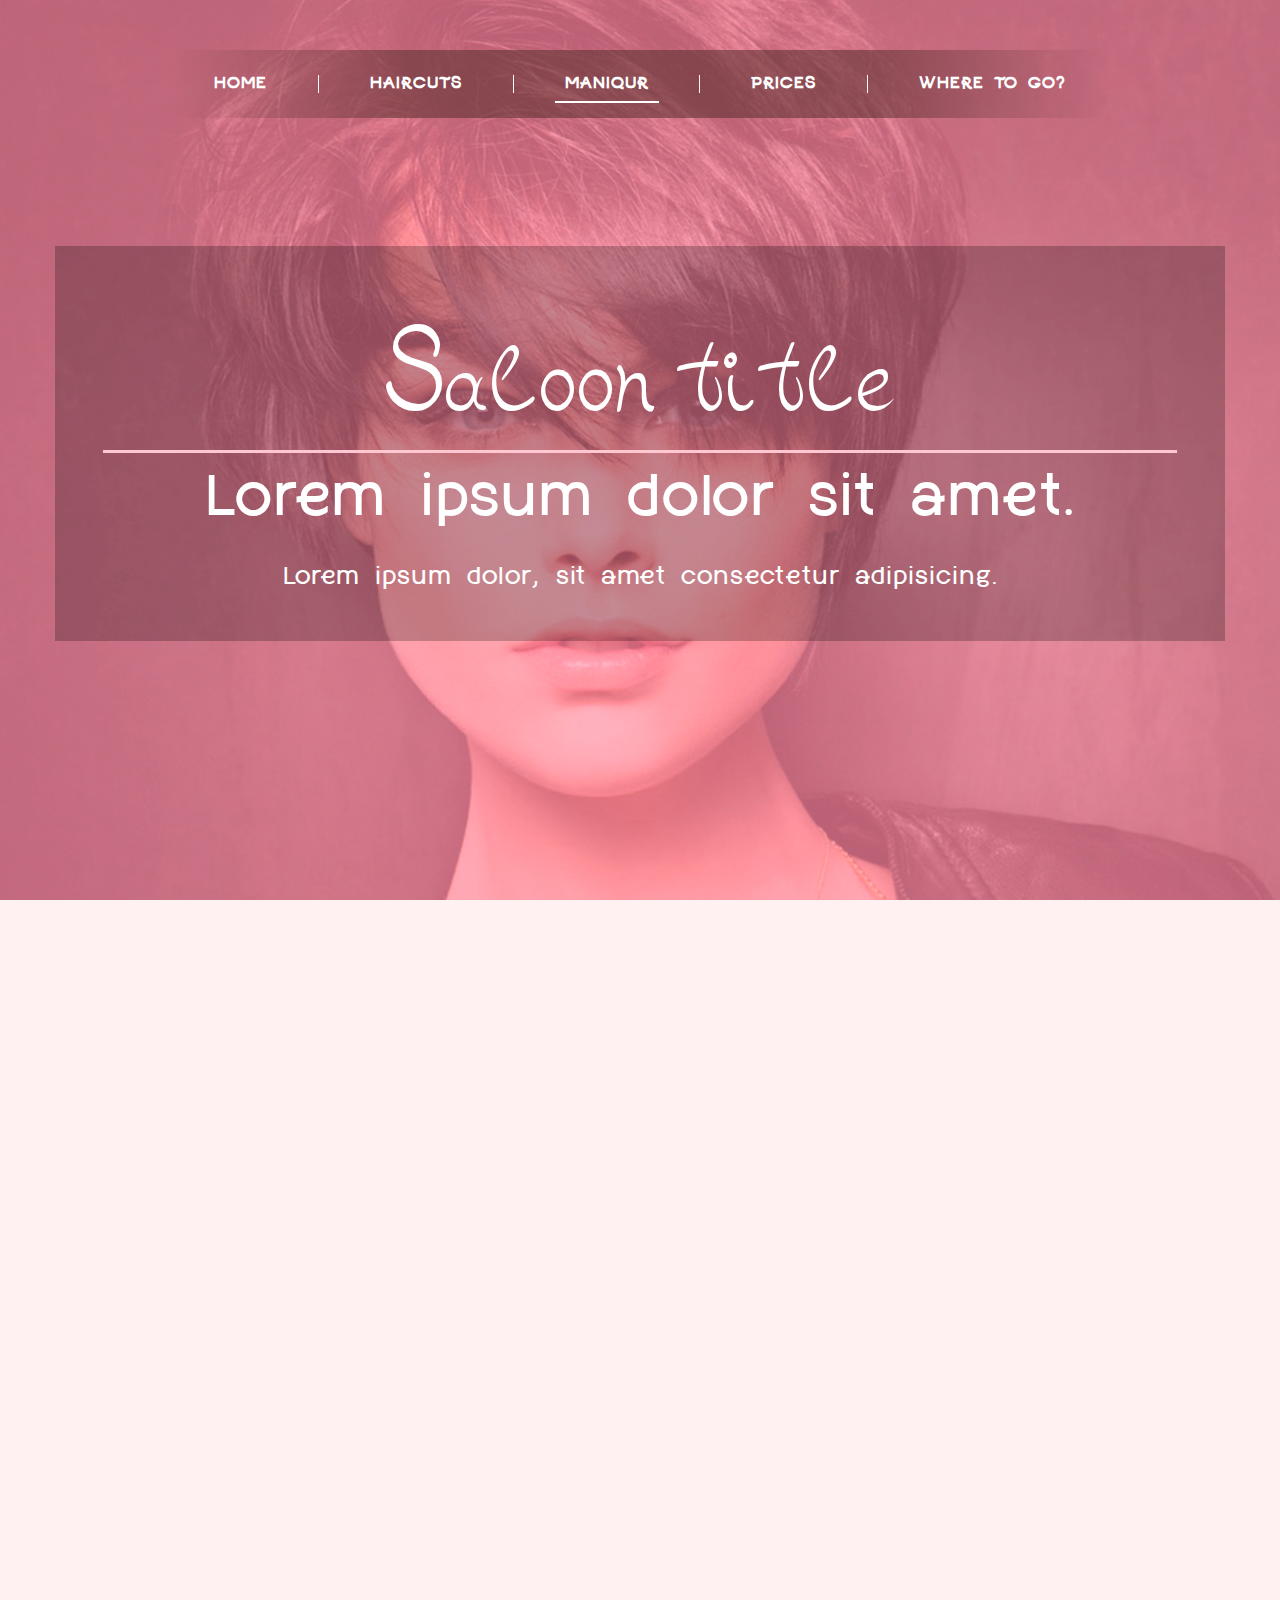
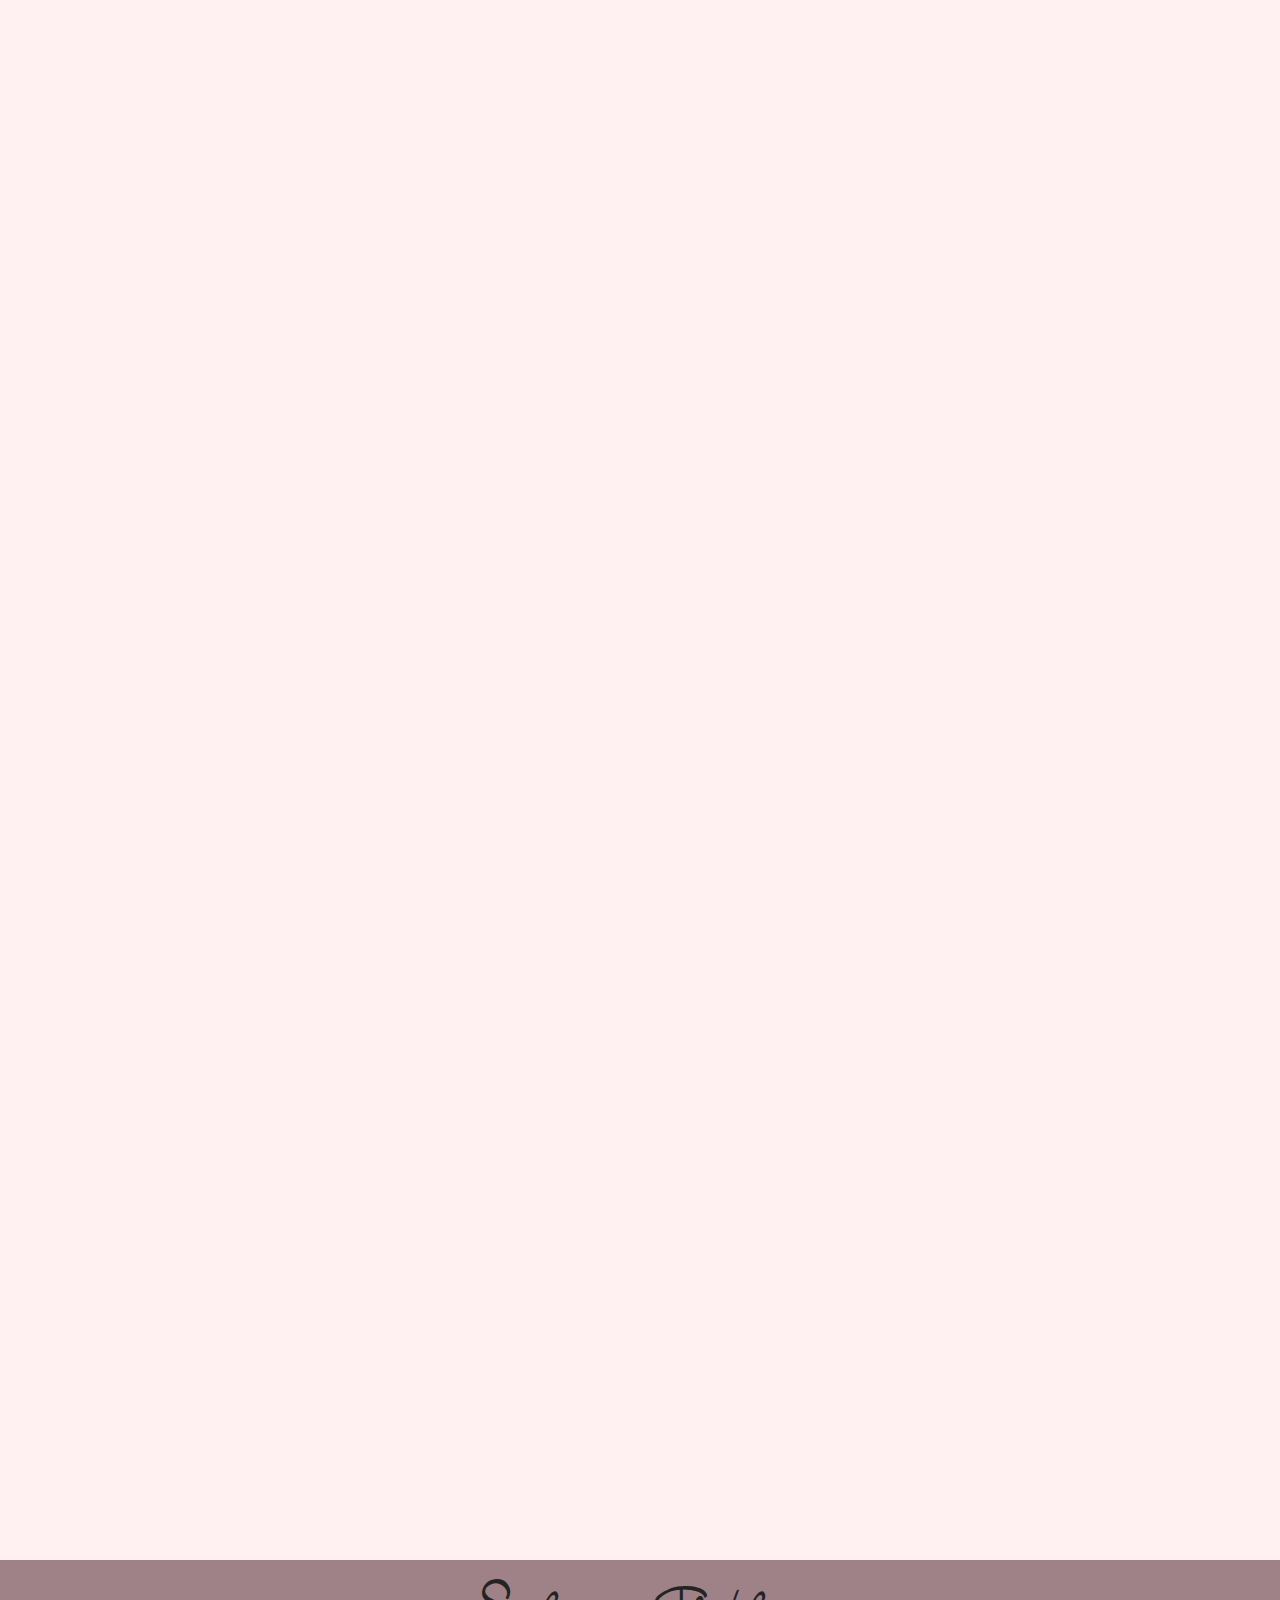
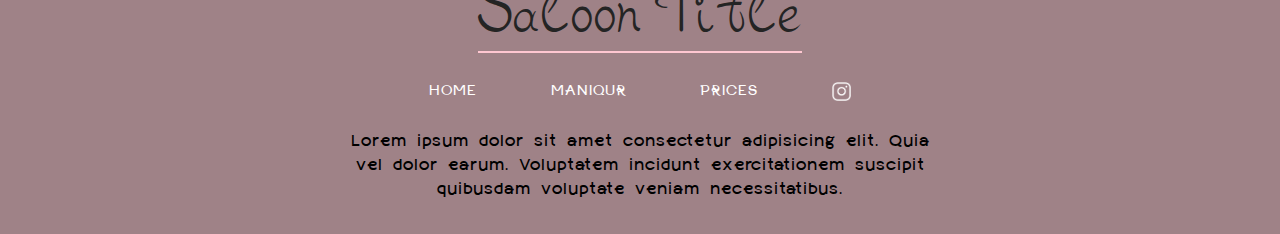
<file: maneq.html>
<!DOCTYPE html>
<html lang="en">

<head>
    <meta charset="UTF-8">
    <meta http-equiv="X-UA-Compatible" content="IE=edge">
    <meta name="viewport" content="width=device-width, initial-scale=1.0">

    <link rel="stylesheet" type="text/css" href="css/slick.css">
    <link rel="stylesheet" type="text/css" href="css/style.min.css">


    <title>Saloon Name</title>
</head>

<body>
    <header id="header"  style="background-image:url('img/header2_1440_1.png')">
    <div class="total_cont">

        <div id="header_inner">

            <nav id="header_navbar">
                <ul id="header_navbar_list">
                    <li class="main_page">Home</li>
                    <span class="header_navbar_devider"></span>
                    <li class="solar_page">Haircuts</li>
                    <!-- <span class="header_navbar_devider"></span>
                    <li id="maneq">маникюр</li> -->
                    <span class="header_navbar_devider"></span>
                    <li class="maneq_page active">Maniqur</li>
                    <span class="header_navbar_devider"></span>
                    <li class="prices_btn">Prices</li>
                    <span class="header_navbar_devider"></span>
                    <li class="where_to_go">Where to go?</li>
                </ul>


            </nav>

            <div id="header_mid_block">
                <div id="title_logo">
                    <!-- <img src="img/logoSvg.png" alt="" id="header_logo"> -->
                    <div id="header_title">Saloon title</div>
                </div>
               
                <div id="title_header_cont">
                    <div id="title_header"> Lorem ipsum dolor sit amet.</div>
                    <div id="title_header_desc"> Lorem ipsum dolor, sit amet consectetur adipisicing.</div>
                </div>
            </div>

        </div>
    </div>
</header>
    <content id="content">

    <div class="smooth">
    <div class="photos">
        <div class="category_card">

            <p class="category_card_title">Gallery</p>
            <p class="category_card_desc"></p>
            <p class="category_card_msg">Lorem ipsum dolor sit amet consectetur</p>
    
    
        </div>

        <div class="total_cont">
            <div class="photos_cont photos_maneq">

                <div style="background-image: url('img/photos_maneq_1.jpg')"></div>
                <div style="background-image: url('img/photos_maneq_2.jpg');"></div>
                <div style="background-image: url('img/photos_maneq_3.jpg');"></div>
                <div style="background-image: url('img/photos_maneq_4.jpg');"></div>
                <div style="background-image: url('img/photos_maneq_5.jpg');"></div>
                <div style="background-image: url('img/photos_maneq_6.jpg');"></div>

            </div>
        </div>
    </div>
</div>




<div class="smooth">  
    <div class="prices prices_maneq">
        <div class="category_card">

            <p class="category_card_title">Prices</p>
            <p class="category_card_desc"></p>
            <p class="category_card_msg">Example text or phrase!</p>
    
    
        </div>
       
            <div class="prices_cont">
                <div class="prices_card">
                    <div class="prices_card_img" style=' background-image: url("img/prices_maneq_pic1.png");'></div>
                    <div class="prices_card_text">Service –<br> 20$</div>
                </div>
                <div class="prices_card">
                    <div class="prices_card_img" style=' background-image: url("img/prices_maneq_pic2.png");'></div>
                    <div class="prices_card_text">Service –<br> 20$</div>
                </div>
                <div class="prices_card">
                    <div class="prices_card_img" style=' background-image: url("img/prices_maneq_pic3.png");'></div>
                    <div class="prices_card_text">Service –<br> 20$</div>
                </div>
                <div class="prices_card">
                    <div class="prices_card_img" style=' background-image: url("img/prices_maneq_pic4.png");'></div>
                    <div class="prices_card_text">Service –<br> 20$</div>
                </div>
            </div>
     
    </div>
</div>





    <div id="go_up">
        <img src="img/go_up.png" alt="">
    </div>


</content>
    
<!-- <div class="smooth"> -->
<div id="our_geo" class="smooth">
    <div class="category_card">

        <p class="category_card_title">Contact information</p>
        <!-- <p class="category_card_desc">Lorem, ipsum dolor.</p> -->
    </div>
    <div class="total_cont">

        <div id="geo_cont">

            

            <div id="geo_pic"></div>

            <div id="geo_desc">
                <p id="geo_title">Beauty saloon <br><span>«Saloon title»</span></p>
                <p id="geo_desc">58 Example Ave. Los Angeles, CA 91029 </p>
                <p id="geo_number">call  <a href="#">+375117777717</a> </p>
            </div>

        </div>
    </div>
</div>
<!-- </div> -->


    <footer id="footer">
    <div class="total_cont">
        <div id="footer_cont">
            <p id="footer_title">Saloon title</p>
            <div id="footer_nav">
                <ul id="footer_nav_list">
                    <li class="main_page">home</li>
                    <li class="solar_page">maniqur</li>
                    <li class="prices_btn">prices</li>
                   
                    <li class="footer_insta" ><a href="https://www.instagram.com" target="_blank" rel="nofollow"><img src="img/insta_icon.png" alt=""></a></li>
                    
                   
                </ul>
            </div>
            <div id="footer_desc">Lorem ipsum dolor sit amet consectetur adipisicing elit. Quia vel dolor earum. Voluptatem incidunt exercitationem suscipit quibusdam voluptate veniam necessitatibus.</div>
        </div>
    </div>
</footer>




    <img id="burger_btn" src="img/menu_burger.png" alt="">

    <div id="menu_burger">


        <ul id="menu_burger_nav">
            <li id="burger_main" class="main_page">Home</li>
            <span class="burger_navbar_devider"></span>
            <li id="burger_solar" class="solar_page">Haircuts</li>

            <span class="burger_navbar_devider"></span>
            <li id="burger_maneq" class="maneq_page active_burger">Maniqur</li>
            <span class="burger_navbar_devider"></span>
            <li id="prices_btn_burger">Prices</li>
            <span class="burger_navbar_devider"></span>
            <li id="burger_geo">Where to go?</li>
            <span class="burger_navbar_devider"></span>
            <li class="footer_insta" id="burger_insta"><a href="https://www.instagram.com"
                    target="_blank" rel="nofollow"><img src="img/insta_icon.png" alt=""></a></li>
        </ul>

    </div>
    <script src="js/jquery-3.6.0.min.js"></script>
    <script src="js/slick.min.js"></script>
    <script src="js/script.min.js"></script>
    <script>
        $(document).ready(function slickFunc() {

            let images = ["img/header2_1440_1.png", "img/header2_1440_2.png", "img/header2_1440_3.png"]

            let i = 1;
            setInterval(function () {

                $("#header").css("background-image", "url('" + images[i] + "')");

                i++;
                if (i == 3) i = 0
            }, 5000)



            $(".prices_cont").slick({
                autoplay: true,
                autoplaySpeed: 1000,
                infinite: true,
                speed: 500,
                slidesToShow: 3,
                slidesToScroll: 1,
                centerMode: true,
                lazyLoad: 'ondemand',
                arrows: false,
                responsive: [{
                    breakpoint: 992,
                    settings: {
                        slidesToShow: 2,
                        slidesToScroll: 1
                    }
                },
                {
                    breakpoint: 768,
                    settings: {
                        slidesToShow: 1,
                        slidesToScroll: 1
                    }
                }]

            });



            let smoothBlocks = $(".smooth");
            let k = 0;
            let smoothTop = $(".smooth").eq(k).position();

            $(".smooth").css({
                opacity: "0",
                transform: "translateY(100px)"
            });

            $(window).scroll(function () {

                if ($(window).scrollTop() >= smoothTop.top - 650) {

                    if (k < smoothBlocks.length) {
                        $(".smooth").eq(k).css({
                            opacity: "1",
                            transform: "translateY(0px)"
                        });

                        if (k != smoothBlocks.length - 1) k++;

                        smoothTop = $(".smooth").eq(k).position();
                    }

                }
            });
        });




    </script>
</body>

</html>
</file>
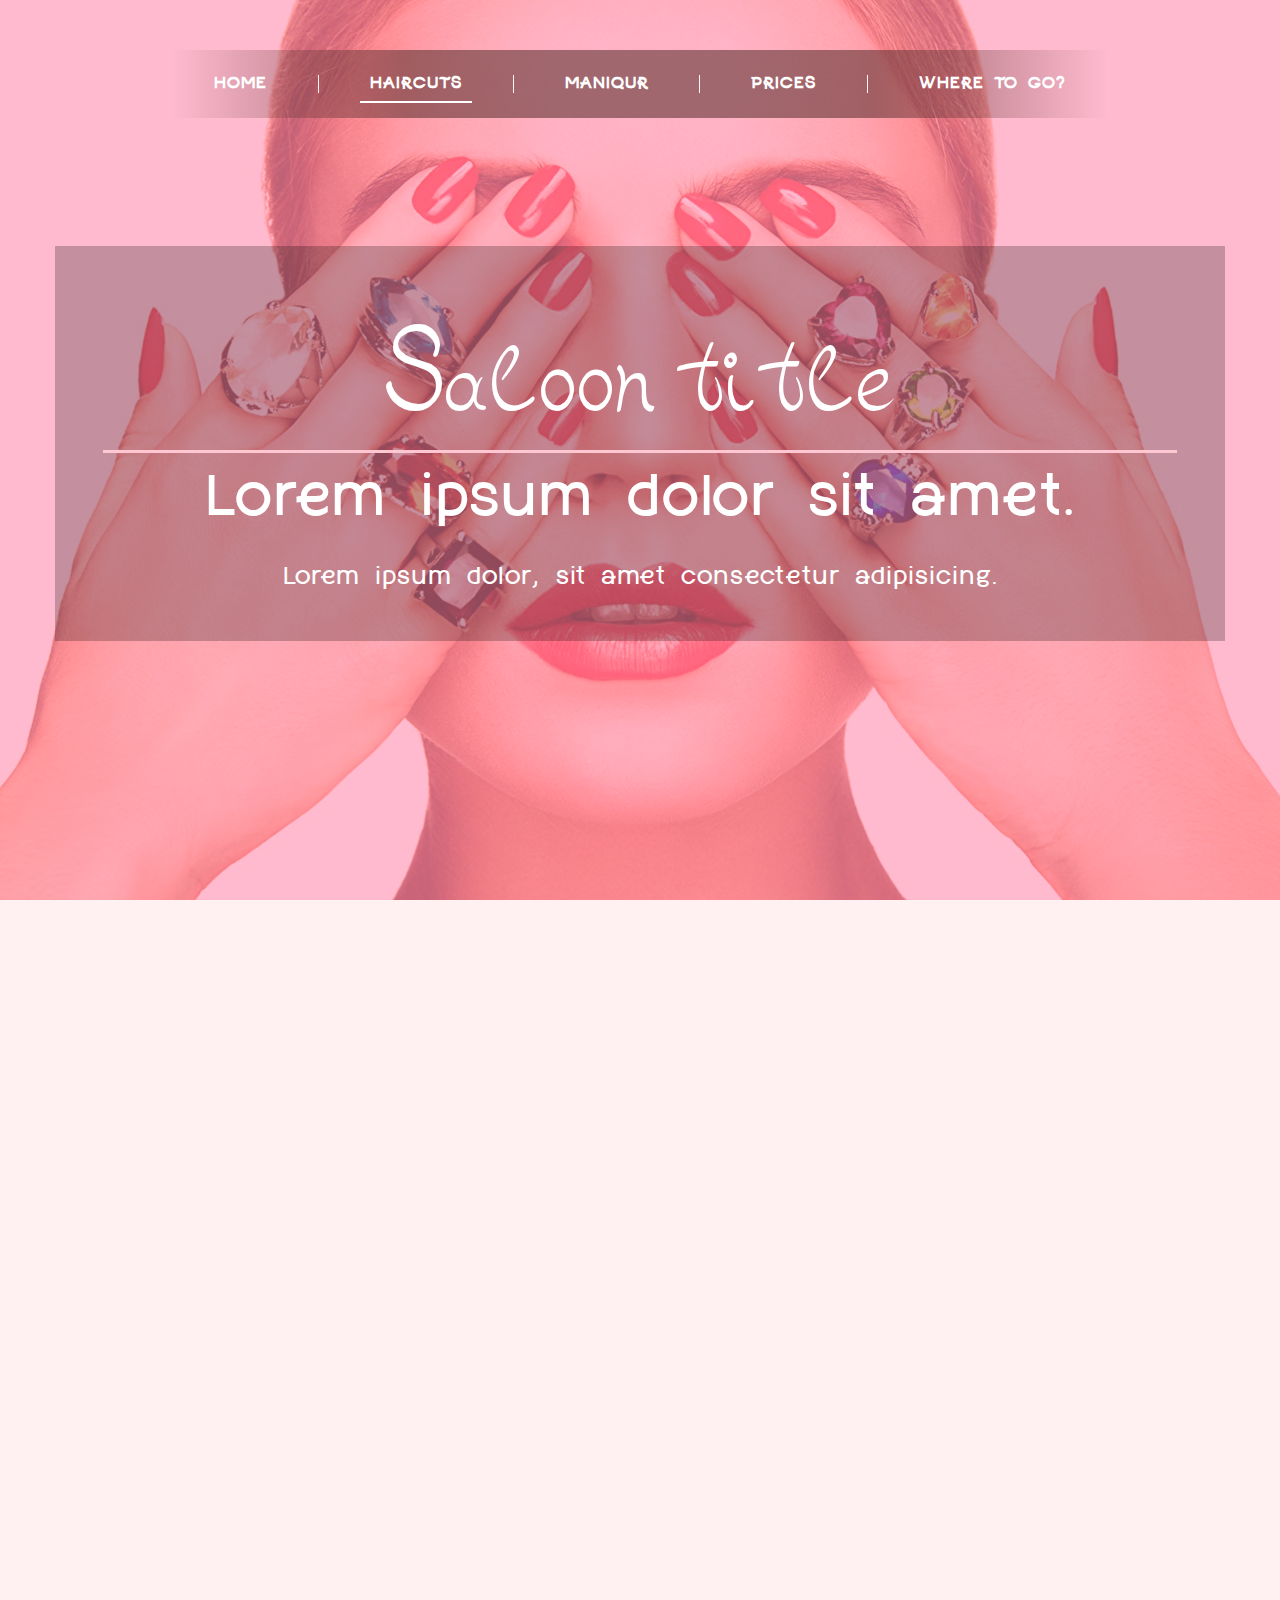
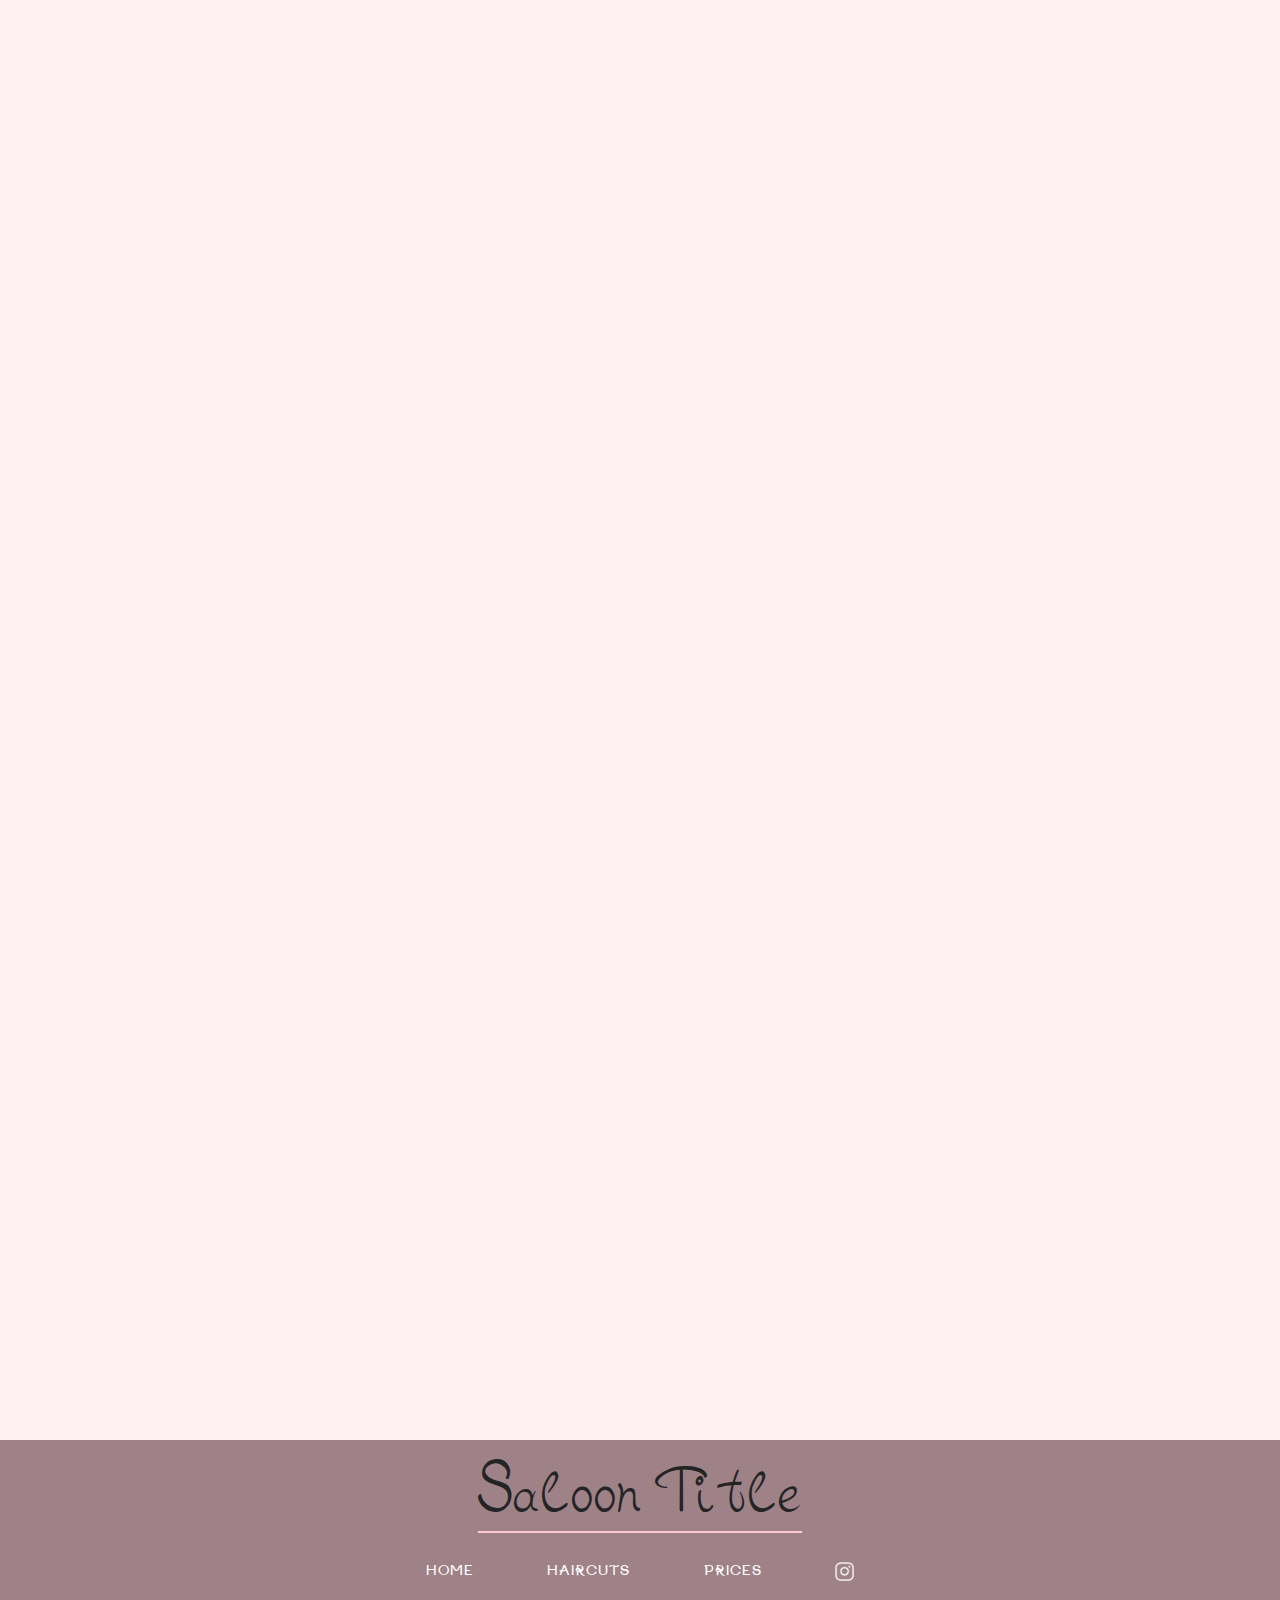
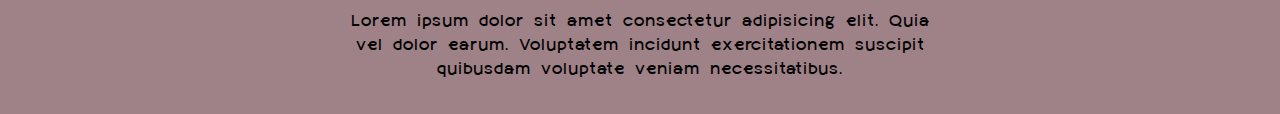
<file: solar.html>
<!DOCTYPE html>
<html lang="en">

<head>
    <meta charset="UTF-8">
    <meta http-equiv="X-UA-Compatible" content="IE=edge">
    <meta name="viewport" content="width=device-width, initial-scale=1.0">

    <link rel="stylesheet" type="text/css" href="css/slick.css">
    <link rel="stylesheet" type="text/css" href="css/style.min.css">


    <title>Saloon Name</title>
</head>

<body>
    <header id="header"  style="background-image:url('img/header3_1440_1.png')">
    <div class="total_cont">

        <div id="header_inner">

            <nav id="header_navbar">
                <ul id="header_navbar_list">
                    <li class="main_page">Home</li>
                    <span class="header_navbar_devider"></span>
                    <li class="solar_page active">Haircuts</li>
                    <!-- <span class="header_navbar_devider"></span>
                    <li id="maneq">маникюр</li> -->
                    <span class="header_navbar_devider"></span>
                    <li class="maneq_page">Maniqur</li>
                    <span class="header_navbar_devider"></span>
                    <li class="prices_btn">Prices</li>
                    <span class="header_navbar_devider"></span>
                    <li class="where_to_go">Where to go?</li>
                </ul>


            </nav>

            <div id="header_mid_block">
                <div id="title_logo">
                    <!-- <img src="img/logoSvg.png" alt="" id="header_logo"> -->
                    <div id="header_title">Saloon title</div>
                </div>
               
                <div id="title_header_cont">
                    <div id="title_header"> Lorem ipsum dolor sit amet.</div>
                    <div id="title_header_desc"> Lorem ipsum dolor, sit amet consectetur adipisicing.</div>
                </div>
            </div>

        </div>
    </div>
</header>
    <content id="content">

<div class="smooth">
    <div class="photos" >
        <div class="category_card">

            <p class="category_card_title">Gallery</p>
            <p class="category_card_desc"></p>
            <p class="category_card_msg">Lorem ipsum dolor sit amet consectetur</p>
    
    
        </div>

        
            <div class="photos_cont photos_solar">

                <div style="background-image: url('img/photos_solar_pic1.jpg');"></div>
                <div style="background-image: url('img/photos_solar_pic2.jpg'); "></div>
                <div style="background-image: url('img/photos_solar_pic3.jpg'); "></div>
                <div style="background-image: url('img/photos_solar_pic4.jpg');"></div>


            </div>
       
    </div>
</div>




<div class="smooth">
    <div class="prices prices_solar" id="prices_solar_block">
        <div class="category_card">

            <p class="category_card_title">Prices</p>
            <p class="category_card_desc"></p>
            <p class="category_card_msg">Example text or phrase!</p>
    
    
        </div>
       
            <div class="prices_cont">
                <div class="prices_card">
                    <div class="prices_card_img" style=' background-image: url("img/prices_solar_pic1.jpg");'></div>
                    <div class="prices_card_text">
                    <p>Example</p>
                    <p>Something/Something</p>
                    <p>Another information</p>
                    <p>Additional info</p>
                    <p>Price - 80$</p>
                </div>
                </div>
                <div class="prices_card">
                    <div class="prices_card_img" style=' background-image: url("img/prices_solar_pic2.png");background-position: top;'></div>
                    <div class="prices_card_text">
                        <p>Example</p>
                        <p>Something/Something</p>
                        <p>Another information</p>
                        <p>Additional info</p>
                        <p>Price - 80$</p>
                    </div>
                </div>
                <!-- <div class="prices_card">
                    <div class="prices_card_img" style=' background-image: url("../img/prices_maneq_pic3.png");'></div>
                    <div class="prices_card_text">Коррекция ногтей –<br> от 40 руб.</div>
                </div>
                <div class="prices_card">
                    <div class="prices_card_img" style=' background-image: url("../img/prices_maneq_pic4.png");'></div>
                    <div class="prices_card_text">Наращивание ногтей -<br> от 50 руб.</div>
                </div> -->
            </div>
     
    </div>
</div>





    <div id="go_up">
        <img src="img/go_up.png" alt="">
    </div>


</content>
    
<!-- <div class="smooth"> -->
<div id="our_geo" class="smooth">
    <div class="category_card">

        <p class="category_card_title">Contact information</p>
        <!-- <p class="category_card_desc">Lorem, ipsum dolor.</p> -->
    </div>
    <div class="total_cont">

        <div id="geo_cont">

            

            <div id="geo_pic"></div>

            <div id="geo_desc">
                <p id="geo_title">Beauty saloon <br><span>«Saloon title»</span></p>
                <p id="geo_desc">58 Example Ave. Los Angeles, CA 91029 </p>
                <p id="geo_number">call  <a href="#">+375117777717</a> </p>
            </div>

        </div>
    </div>
</div>
<!-- </div> -->


    <footer id="footer">
    <div class="total_cont">
        <div id="footer_cont">
            <p id="footer_title">Saloon title</p>
            <div id="footer_nav">
                <ul id="footer_nav_list">
                    <li class="main_page">home</li>
                    <li class="maneq_page">haircuts</li>
                    <li class="prices_btn">prices</li>
                   
                   
                    <li class="footer_insta" ><a href="https://www.instagram.com" target="_blank" rel="nofollow"><img src="img/insta_icon.png" alt=""></a></li>
                    
                   
                </ul>
            </div>
            <div id="footer_desc">Lorem ipsum dolor sit amet consectetur adipisicing elit. Quia vel dolor earum. Voluptatem incidunt exercitationem suscipit quibusdam voluptate veniam necessitatibus.</div>
        </div>
    </div>
</footer>




    <img id="burger_btn" src="img/menu_burger.png" alt="">

    <div id="menu_burger">


        <ul id="menu_burger_nav">
            <li id="burger_main" class="main_page">Home</li>
            <span class="burger_navbar_devider"></span>
            <li id="burger_maneq" class="solar_page  active_burger">Haircuts</li>
            <span class="burger_navbar_devider"></span>
            <li id="burger_maneq" class="maneq_page">Maniqur</li>
            <span class="burger_navbar_devider"></span>
            <li id="prices_btn_burger">Prices</li>
            <span class="burger_navbar_devider"></span>
            <li id="burger_geo">Where to go?</li>
            <span class="burger_navbar_devider"></span>
            <li class="footer_insta" id="burger_insta"><a href="https://www.instagram.com/pink_panthera_pink/"
                    target="_blank" rel="nofollow"><img src="img/insta_icon.png" alt=""></a></li>
        </ul>

    </div>
    <script src="js/jquery-3.6.0.min.js"></script>
    <script src="js/slick.min.js"></script>
    <script src="js/script.min.js"></script>
    <script>
        $(document).ready(function slickFunc() {


            let images = ["img/header3_1440_1.png", "img/header3_1440_2.png", "img/header3_1440_3.png"]

            let i = 1;
            setInterval(function () {

                $("#header").css("background-image", "url('" + images[i] + "')");

                i++;
                if (i == 3) i = 0
            }, 5000)


            $(".photos_solar").slick({
                autoplay: true,
                autoplaySpeed: 1000,
                infinite: true,
                speed: 500,
                slidesToShow: 2,
                slidesToScroll: 1,
                centerMode: true,
                lazyLoad: 'ondemand',
                arrows: false,
                responsive: [{
                    breakpoint: 992,
                    settings: {
                        slidesToShow: 2,
                        slidesToScroll: 1
                    }
                },
                {
                    breakpoint: 768,
                    settings: {
                        slidesToShow: 1,
                        slidesToScroll: 1
                    }
                }]

            });


            let smoothBlocks = $(".smooth");

            let k = 0;
            let smoothTop = $(".smooth").eq(k).position();

            $(".smooth").css({
                opacity: "0",
                transform: "translateY(100px)"
            });

            $(window).scroll(function () {

                if ($(window).scrollTop() >= smoothTop.top - 650) {

                    if (k < smoothBlocks.length) {
                        $(".smooth").eq(k).css({
                            opacity: "1",
                            transform: "translateY(0px)"
                        });

                        if (k != smoothBlocks.length - 1) k++;

                        smoothTop = $(".smooth").eq(k).position();
                    }

                }
            });





            // let pricesTop ;

            // $(".prices_btn").click(function(){
            //     // pricesTop = $("#prices_solar_block").position();
            //     pricesTop = document.querySelector("#prices_solar_block").getBoundingClientRect();
            //     console.log(pricesTop);
            //     $('html, body').animate({
            //         scrollTop: pricesTop.top,
            //       }, 800);
            // });


        });








    </script>
</body>

</html>
</file>
<file: css/style.min.css>
@charset "UTF-8";*{padding:0;margin:0;border:0}*,:after,:before{box-sizing:border-box}:active,:focus{outline:0}a:active,a:focus{outline:0}aside,footer,header,nav{display:block}body,html{height:100%;width:100%;font-size:100%;line-height:1;font-size:14px;-ms-text-size-adjust:100%;-moz-text-size-adjust:100%;-webkit-text-size-adjust:100%}button,input,textarea{font-family:inherit}input::-ms-clear{display:none}button{cursor:pointer}button::-moz-focus-inner{padding:0;border:0}a,a:visited{text-decoration:none}a:hover{text-decoration:none}ul li{list-style:none}img{vertical-align:top}h1,h2,h3,h4,h5,h6{font-size:inherit;font-weight:400}@font-face{font-family:Lena;font-display:swap;src:url(../fonts/Lena.woff) format("woff"),url(../fonts/Lena.woff2) format("woff2");font-weight:400;font-style:normal}@font-face{font-family:Marutya;font-display:swap;src:url(../fonts/Marutya.woff) format("woff"),url(../fonts/Marutya.woff2) format("woff2");font-weight:400;font-style:normal}#content #go_up,#content #our_service #services,#content #our_service #services .service_card,#content #reviews #reviews_cont .reviews_card,#content .about_cont #about_us,#content .prices .prices_cont .prices_card .prices_card_text,#content .prices.prices_solar .prices_cont,#footer #footer_cont #footer_nav #footer_nav_list,#header #header_inner #header_mid_block #title_logo,#header #header_inner #header_navbar{display:flex;justify-content:center;align-items:center}#content .prices .prices_cont .prices_card,#content .prices.prices_solar .prices_cont .prices_card .prices_card_text,#footer #footer_cont,#header #header_inner #header_mid_block,#menu_burger #menu_burger_nav{display:flex;flex-direction:column;justify-content:center;align-items:center}#content #our_workers #workers_cont,#header #header_inner #header_navbar #header_navbar_list{display:flex;justify-content:space-between;align-items:center}*{font-family:lena;letter-spacing:1px}html{font-size:16px}body{overflow-x:hidden;background:#fff1f1;position:relative}body::-webkit-scrollbar{width:3px}body::-webkit-scrollbar-thumb{background:#ffc7d1}.total_cont{width:1170px;margin:0 auto}#header{width:100vw;min-height:100vh;background-size:cover;background-position:center;transition:background-image .7s cubic-bezier(.17,.67,.83,.67);padding-bottom:2rem}#header #header_inner{width:100%;padding-top:3.1rem}#header #header_inner #header_navbar{width:80%;padding:0 2rem;height:4.3rem;margin:0 auto;background:linear-gradient(90deg,transparent,rgba(95,50,50,.589),rgba(95,50,50,.589),rgba(95,50,50,.589),transparent)}#header #header_inner #header_navbar #header_navbar_list{width:100%}#header #header_inner #header_navbar #header_navbar_list li{color:#fff;text-transform:uppercase;font-size:1.1rem;font-weight:700;position:relative;overflow:hidden;padding:10px}#header #header_inner #header_navbar #header_navbar_list li.active::after{left:0}#header #header_inner #header_navbar #header_navbar_list li::after{content:"";position:absolute;bottom:0;left:-100%;height:2px;width:100%;background:#fff;transition:left .2s ease-in-out}#header #header_inner #header_navbar #header_navbar_list li:hover{cursor:pointer}#header #header_inner #header_navbar #header_navbar_list li:hover::after{left:0}#header #header_inner #header_navbar #header_navbar_list .header_navbar_devider{display:block;height:1.1rem;width:1px;background:#fff4f6}#header #header_inner #header_mid_block{width:100%;background:rgba(0,0,0,.233);padding:3rem;margin-top:8rem}#header #header_inner #header_mid_block #title_logo{width:100%;margin-top:50px;-moz-column-gap:2rem;column-gap:2rem;padding-bottom:1rem;border-bottom:3px solid #ffc7d1}#header #header_inner #header_mid_block #title_logo #header_logo{opacity:80%;width:6rem}#header #header_inner #header_mid_block #title_logo #header_title{font-family:Marutya;font-size:5rem;color:#fff;text-align:center;padding-bottom:10px}#header #header_inner #header_mid_block #title_header_cont{width:100%}#header #header_inner #header_mid_block #title_header_cont #title_header{color:#fff;text-align:center;font-size:4rem;margin-top:1rem;margin-bottom:2rem}#header #header_inner #header_mid_block #title_header_cont #title_header_desc{color:#fff;text-align:center;font-size:1.7rem}.category_card{width:100%;text-align:center;padding:3rem 0;background:rgba(194,158,164,.897)}.category_card .category_card_title{font-family:Marutya;font-weight:700;letter-spacing:2px;color:#242424;font-size:3rem}.category_card .category_card_desc{width:80%;color:#fff;font-size:4rem;padding:1rem;border-bottom:3px solid #fff4f6;margin:0 auto}.category_card .category_card_msg{color:#242424;font-size:2.5rem;margin-top:1rem}#content{width:100%}#content .about_cont{width:100%}#content .about_cont #about_us{width:100%;margin-top:3rem;padding:0 2rem}#content .about_cont #about_us #about_img{width:30%;padding-right:1rem}#content .about_cont #about_us #about_img img{width:80%;float:right;border-radius:50%}#content .about_cont #about_us #about_desc{border-left:2px solid #242424;width:45%;color:#242424;padding-left:1rem}#content .about_cont #about_us #about_desc #about_desc_title{font-size:3rem;font-family:Marutya;font-weight:700;letter-spacing:2px}#content .about_cont #about_us #about_desc #about_desc_desc{font-size:1.3rem;margin-top:2rem}#content .about_cont #about_us #about_desc #about_desc_btn{text-transform:uppercase;padding:.3rem 1.3rem;font-size:1.1rem;border:2px solid #242424;background:0 0;margin-top:1rem;transition:background .3s ease-in-out}#content .about_cont #about_us #about_desc #about_desc_btn:hover{background:#ffc7d1}#content .about_cont #about_us #about_desc div{margin-top:1rem;display:flex;align-items:center;-moz-column-gap:10px;column-gap:10px}#content .about_cont #about_us #about_desc div img{width:2rem}#content .about_cont #about_us #about_desc div p{font-size:1.5rem}#content .about_cont #about_us #about_desc div p:hover{cursor:pointer}#content #our_service{width:100%;margin:3rem 0 0;background-color:#fff1f1;background-size:cover;background-position:center}#content #our_service #services{-moz-column-gap:2rem;column-gap:2rem;padding:2rem 0}#content #our_service #services .service_card{width:20rem;min-height:32rem;background:#ffc7d1;opacity:60%;box-shadow:5px 5px 5px #ffc7d1;transition:opacity .3s ease-in-out}#content #our_service #services .service_card#service_maneq{background:url(../img/service_maneq.jpg);background-position:center;background-size:cover}#content #our_service #services .service_card#service_solar{background:url(../img/service_solar.jpg);background-position:center;background-size:cover}#content #our_service #services .service_card:hover{opacity:100%;cursor:pointer}#content #our_service #services .service_card:hover .service_name{opacity:100%}#content #our_service #services .service_card .service_name{padding:1.5rem 2.3rem;background:rgba(0,0,0,.384);font-size:2.5rem;color:#fff;font-family:Marutya;font-weight:700;opacity:0;transition:opacity .6s ease-in-out}#content #our_workers{width:100%;padding-bottom:70px;background:#fff;background-image:url(../img/workers_back.png);background-size:cover;background-position:center}#content #our_workers .category_card{border-top:3px solid #242424;background:0 0}#content #our_workers .category_card .category_card_title{padding-top:2rem;padding-bottom:1rem;background:linear-gradient(90deg,transparent,#fff,#fff,#fff,transparent)}#content #our_workers .category_card .category_card_desc{margin-bottom:50px;width:100%}#content #our_workers #workers_cont{width:100%;padding:4rem 0}#content #our_workers #workers_cont .workers_card{position:relative;width:25%;height:30rem;-webkit-animation:workers_card 3.6s cubic-bezier(.43,.05,.64,1.07) infinite;animation:workers_card 3.6s cubic-bezier(.43,.05,.64,1.07) infinite}#content #our_workers #workers_cont .workers_card:hover{cursor:pointer}#content #our_workers #workers_cont .workers_card:nth-child(1){-webkit-animation-delay:.1s;animation-delay:.1s}#content #our_workers #workers_cont .workers_card:nth-child(1) div{background-image:url(../img/workers1.png)}#content #our_workers #workers_cont .workers_card:nth-child(2){-webkit-animation-delay:.5s;animation-delay:.5s}#content #our_workers #workers_cont .workers_card:nth-child(2) div{background-image:url(../img/workers2.png)}#content #our_workers #workers_cont .workers_card:nth-child(3){-webkit-animation-delay:.9s;animation-delay:.9s}#content #our_workers #workers_cont .workers_card:nth-child(3) div{background-image:url(../img/workers3.png)}#content #our_workers #workers_cont .workers_card div{position:absolute;top:0;left:0;width:100%;height:100%;background-size:cover;background-position:center;transition:box-shadow .3s ease-in-out}#content #our_workers #workers_cont .workers_card div img{position:absolute;bottom:20px;right:20px;opacity:0;transition:opacity .1s ease-in-out}#content #our_workers #workers_cont .workers_card div:hover img{opacity:1}#content #our_workers #workers_cont .workers_card p{padding:.5rem;text-align:center;font-size:1.5rem;background:#fff;width:100%;height:100%;display:flex;align-items:flex-end;justify-content:center}@-webkit-keyframes workers_card{0%{transform:translateY(0)}50%{transform:translateY(-30px)}100%{transform:translateY(0)}}@keyframes workers_card{0%{transform:translateY(0)}50%{transform:translateY(-30px)}100%{transform:translateY(0)}}#content #reviews{width:100%}#content #reviews #reviews_cont{width:100%}#content #reviews #reviews_cont .reviews_card{width:80%;-moz-column-gap:5rem;column-gap:5rem;margin:2rem 1rem;padding:2rem 0;background:#fff;box-shadow:10px 13px 2px #ffc7d1}#content #reviews #reviews_cont .reviews_card .reviews_image{border-radius:50%;width:14rem;height:14rem;border:2px solid #ffc7d1}#content #reviews #reviews_cont .reviews_card .reviews_text{width:50%;text-align:center;font-size:2rem;position:relative}#content #reviews #reviews_cont .reviews_card .reviews_text::before{content:"❝";position:absolute;top:-40px;left:-10px;font-size:3.5rem}#content #reviews #reviews_cont .reviews_card .reviews_text::after{content:"❞";position:absolute;bottom:-60px;right:-10px;font-size:3.5rem}#content .photos .photos_cont{width:100%;padding:3rem 0}#content .photos .photos_cont.photos_maneq{display:grid;gap:1rem;grid-template-columns:auto auto auto;grid-template-rows:100px 100px 100px 100px 100px 100px;grid-template-areas:"A A A A   B B B B   E E E E" "A A A A   B B B B   E E E E" "A A A A   B B B B   E E E E" "C C C C   B B B B   F F F F" "C C C C   D D D D   F F F F" "C C C C   D D D D   F F F F"}#content .photos .photos_cont.photos_maneq div{width:100%;height:100%;background-position:center;background-size:cover}#content .photos .photos_cont.photos_maneq div:nth-child(1){grid-area:A}#content .photos .photos_cont.photos_maneq div:nth-child(2){grid-area:B}#content .photos .photos_cont.photos_maneq div:nth-child(3){grid-area:C;background-position:top}#content .photos .photos_cont.photos_maneq div:nth-child(4){grid-area:D}#content .photos .photos_cont.photos_maneq div:nth-child(5){grid-area:E;background-position:top}#content .photos .photos_cont.photos_maneq div:nth-child(6){grid-area:F}#content .photos .photos_cont.photos_solar{display:block}#content .photos .photos_cont.photos_solar div{height:25rem;margin:0 2rem;background-position:center;background-size:cover}#content .prices.prices_maneq .prices_cont{background-image:url(../img/maneq_prices_back.png)}#content .prices .prices_cont{width:100%;background-position:center;background-size:cover;background-color:rgba(0,0,0,.651)}#content .prices .prices_cont .prices_card{width:27rem;height:20rem;background:#fff;margin:3rem 2rem;box-shadow:5px 5px 5px rgba(0,0,0,.527);border-radius:10px}#content .prices .prices_cont .prices_card .prices_card_img{width:100%;height:70%;background-size:cover;background-position:center}#content .prices .prices_cont .prices_card .prices_card_text{height:30%;font-size:1.5rem;text-align:center}#content .prices.prices_solar .prices_cont{background-image:url(../img/solar_prices_back.png)}#content .prices.prices_solar .prices_cont .prices_card{width:24rem;height:30rem}#content .prices.prices_solar .prices_cont .prices_card .prices_card_img{height:50%}#content .prices.prices_solar .prices_cont .prices_card .prices_card_text{height:50%}#content #go_up{position:fixed;z-index:200;right:3rem;bottom:4rem;width:4rem;height:4rem;border-radius:50%;background:#ffc7d1;transition:background .4s ease-in-out;box-shadow:5px 5px 8px #7e7e7e}#content #go_up:hover{cursor:pointer;background:#ff94a7}#content #go_up img{width:50%}#our_geo{background:#fff1f1;background:url(../img/geo_pic_back.png);background-position:center;background-size:cover}#our_geo .category_card{padding:2rem 0;background:0 0;border-top:6px solid #ffc7d1}#our_geo #geo_cont{display:flex;min-height:30rem;position:relative;background:#fff}#our_geo #geo_cont #geo_pic{background-image:url(../img/geo_pic.png);background-position:center;background-size:cover;width:60%}#our_geo #geo_cont #geo_pic:hover{cursor:pointer}#our_geo #geo_cont #geo_desc{width:40%;text-align:center;display:flex;flex-direction:column;justify-content:center;row-gap:1.5rem}#our_geo #geo_cont #geo_desc #geo_title{width:100%;font-size:2rem}#our_geo #geo_cont #geo_desc #geo_title span{font-family:Marutya;font-weight:700;font-size:2.5rem;line-height:4rem}#our_geo #geo_cont #geo_desc #geo_desc{width:100%;font-size:1.8rem}#our_geo #geo_cont #geo_desc #geo_number{width:100%;font-size:1.7rem}#our_geo #geo_cont #geo_desc #geo_number a{text-decoration:none;color:#242424}.smooth{transition:opacity .2s cubic-bezier(.48,0,.38,.77),transform .3s cubic-bezier(.48,0,.38,.77)}#footer{background:rgba(148,117,123,.897);padding:2rem 0}#footer #footer_cont #footer_title{font-size:3rem;color:#242424;text-transform:capitalize;font-family:Marutya;border-bottom:2px solid #ffc7d1;padding-bottom:.7rem}#footer #footer_cont #footer_nav{margin:1rem 0}#footer #footer_cont #footer_nav #footer_nav_list{-moz-column-gap:3rem;column-gap:3rem}#footer #footer_cont #footer_nav #footer_nav_list li{color:#fff;font-size:1rem;text-transform:uppercase;position:relative;overflow:hidden;padding:.8rem}#footer #footer_cont #footer_nav #footer_nav_list li img{width:1.2rem}#footer #footer_cont #footer_nav #footer_nav_list li::after{content:"";position:absolute;bottom:0;left:-100%;height:2px;width:100%;background:#fff;transition:left .2s ease-in-out}#footer #footer_cont #footer_nav #footer_nav_list li:hover{cursor:pointer}#footer #footer_cont #footer_nav #footer_nav_list li:hover::after{left:0}#footer #footer_cont #footer_desc{width:50%;font-size:1.1rem;text-align:center;line-height:1.5rem}#burger_btn{display:none;width:35px;position:fixed;top:40px;left:30px;z-index:100;background:rgba(0,0,0,.322);padding:4px;border-radius:2px;transition:opacity .3s ease-in-out}#burger_btn:hover{cursor:pointer}#menu_burger{width:100vw;height:100vh;position:fixed;top:0;left:0;background:rgba(27,14,18,.719)}#menu_burger #menu_burger_nav{row-gap:2.1rem;height:100%}#menu_burger #menu_burger_nav li{color:#fff;font-size:2.2rem;text-transform:capitalize}#menu_burger #menu_burger_nav li.active_burger{color:#ffc7d1}#menu_burger #menu_burger_nav li img{width:3rem}#menu_burger #menu_burger_nav li:hover{cursor:pointer}#menu_burger #menu_burger_nav .burger_navbar_devider{width:.6rem;height:.6rem;background:#fff;border-radius:50%}@media screen and (max-width:1170px){.total_cont{width:992px}}@media screen and (max-width:992px){.total_cont{width:768px}#header #header_inner #header_navbar{width:90%}#content .about_cont #about_us{padding:0}#content .about_cont #about_us #about_img img{width:100%}#content .about_cont #about_us #about_desc{width:60%}#content #our_service #services .service_card{opacity:100%}#content #our_service #services .service_card .service_name{opacity:100%}#content #our_workers #workers_cont .workers_card{width:30%}#content #our_workers #workers_cont .workers_card:nth-child(1) div{background-position:top}#content #our_workers #workers_cont .workers_card p{font-size:1.2rem}#content #reviews #reviews_cont .reviews_card{-moz-column-gap:1.5rem;column-gap:1.5rem}#content #reviews #reviews_cont .reviews_card .reviews_image{width:10rem;height:10rem}#content #reviews #reviews_cont .reviews_card .reviews_text{font-size:1.5rem;width:60%}#content #reviews #reviews_cont .reviews_card .reviews_text::before{position:absolute;top:-30px;left:-10px;font-size:3rem}#content #reviews #reviews_cont .reviews_card .reviews_text::after{position:absolute;bottom:-40px;right:-20px;font-size:3rem}}@media screen and (max-width:768px){html{font-size:15px}.total_cont{width:576px;padding:0 20px}#header #header_inner #header_navbar{display:none}#header #header_inner #header_mid_block{margin-top:5rem;padding-top:2rem}#header #header_inner #header_mid_block #title_logo{flex-direction:column;row-gap:30px}.category_card .category_card_title{font-size:3.5rem}.category_card .category_card_desc{font-size:3rem}.category_card .category_card_msg{font-size:2rem;padding:0 1rem}#content .about_cont #about_us #about_img{width:40%;height:100%}#content .about_cont #about_us #about_desc #about_desc_title{font-size:2rem}#content #our_workers #workers_cont{flex-direction:column;row-gap:2rem}#content #our_workers #workers_cont .workers_card{width:70%;height:30rem;-webkit-animation:none;animation:none}#content #our_workers #workers_cont .workers_card div img{opacity:1}#content #our_workers #workers_cont .workers_card p{font-size:1.5rem}#content #reviews #reviews_cont .reviews_card{-moz-column-gap:1rem;column-gap:1rem;width:90%}#content #reviews #reviews_cont .reviews_card .reviews_image{width:8rem;height:8rem}#content #reviews #reviews_cont .reviews_card .reviews_text{font-size:1.4rem;width:55%}#content #reviews #reviews_cont .reviews_card .reviews_text::before{position:absolute;top:-20px;left:-10px;font-size:2.3rem}#content #reviews #reviews_cont .reviews_card .reviews_text::after{position:absolute;bottom:-30px;right:-10px;font-size:2.3rem}#content .photos .photos_cont.photos_maneq{grid-template-columns:auto auto;grid-template-rows:100px 100px 100px 100px 100px 100px 100px 100px 100px;grid-template-areas:"A A A A   B B B B" "A A A A   B B B B" "A A A A   B B B B" "F F F F   E E E E" "F F F F   E E E E" "F F F F   D D D D" "C C C C   D D D D" "C C C C   D D D D" "C C C C   D D D D"}#our_geo #geo_cont{flex-direction:column}#our_geo #geo_cont #geo_pic{width:100%;height:30rem}#our_geo #geo_cont #geo_desc{width:100%;padding:1rem}#footer #footer_cont #footer_nav #footer_nav_list{-moz-column-gap:1rem;column-gap:1rem}#footer #footer_cont #footer_desc{width:80%}#burger_btn{display:block}}@media screen and (max-width:576px){html{font-size:14px}.total_cont{width:100%;padding:0 20px}#header #header_inner #header_mid_block #title_logo #header_title{font-size:4rem}#header #header_inner #header_mid_block #title_header_cont #title_header{font-size:3rem}#content #our_service #services{flex-direction:column;row-gap:2rem}#content #our_service #services .service_card{width:80%;min-height:20rem;opacity:100%}#content #our_service #services .service_card .service_name{opacity:100%}#content #reviews #reviews_cont .reviews_card{-moz-column-gap:.5rem;column-gap:.5rem;width:100%;flex-direction:column;row-gap:1rem}#content #reviews #reviews_cont .reviews_card .reviews_image{width:8rem;height:8rem}#content #reviews #reviews_cont .reviews_card .reviews_text::before{position:absolute;top:-20px;left:0;font-size:2rem}#content #reviews #reviews_cont .reviews_card .reviews_text::after{position:absolute;bottom:-30px;right:0;font-size:2rem}#content .photos .photos_cont.photos_maneq{grid-template-columns:auto;grid-template-rows:100px 100px 100px 100px 100px 100px 100px 100px 100px 100px 100px 100px 100px 100px 100px 100px 100px;grid-template-areas:"A A A A" "A A A A" "A A A A" "B B B B" "B B B B" "B B B B" "C C C C" "C C C C" "E E E E" "E E E E" "E E E E" "D D D D" "D D D D" "D D D D" "F F F F" "F F F F" "F F F F"}#content .photos .photos_cont.photos_solar div{margin:0 .5rem}#content .prices .prices_cont .prices_card .prices_card_text{font-size:1.3rem;font-weight:700}#content .prices .prices_cont .prices_card{margin:3rem 1rem}#content .prices.prices_solar .prices_cont{flex-direction:column}#content #go_up{width:3.5rem;height:3.5rem}}
</file>
